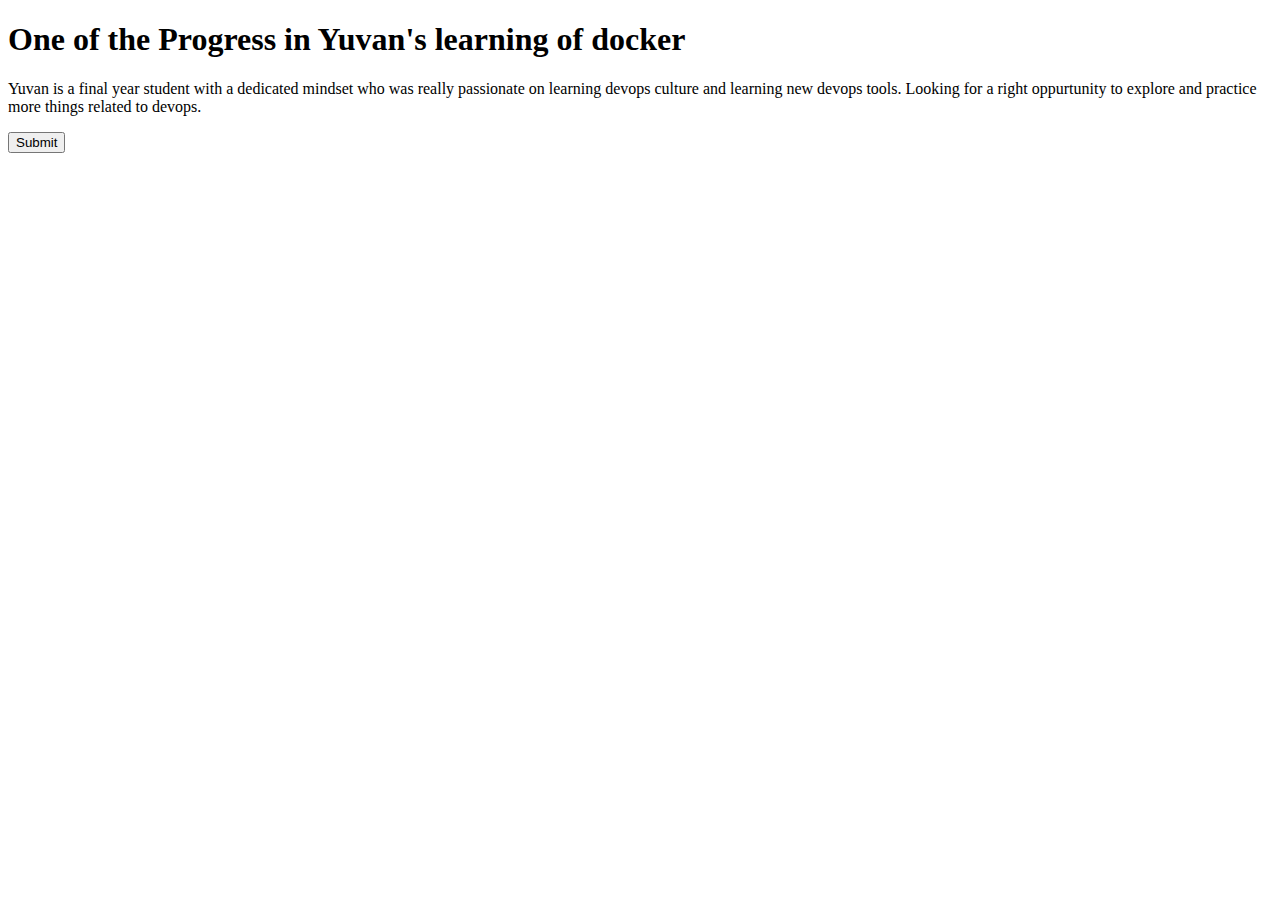
<file: project3_Dockerizing-the-nginx-server/myapp/index.html>
<!DOCTYPE html>
<html lang="en">
    <head>
        <meta charset="UTF-8">
        <meta http-equiv="X-UA-Compatible" content="IE-Edge">
        <meta name="viewport" content="width=device-width initial-scale=1.0">
        <title>Document</title>
    </head>
    <body>
        <h1>One of the Progress in Yuvan's learning of docker</h1>
        <p>Yuvan is a final year student with a dedicated mindset who was really passionate
            on learning devops culture and learning new devops tools. 
            Looking for a right oppurtunity to explore and practice
            more things related to devops.
        </p>
        <button> Submit</button>
    </body>

</html>
</file>
